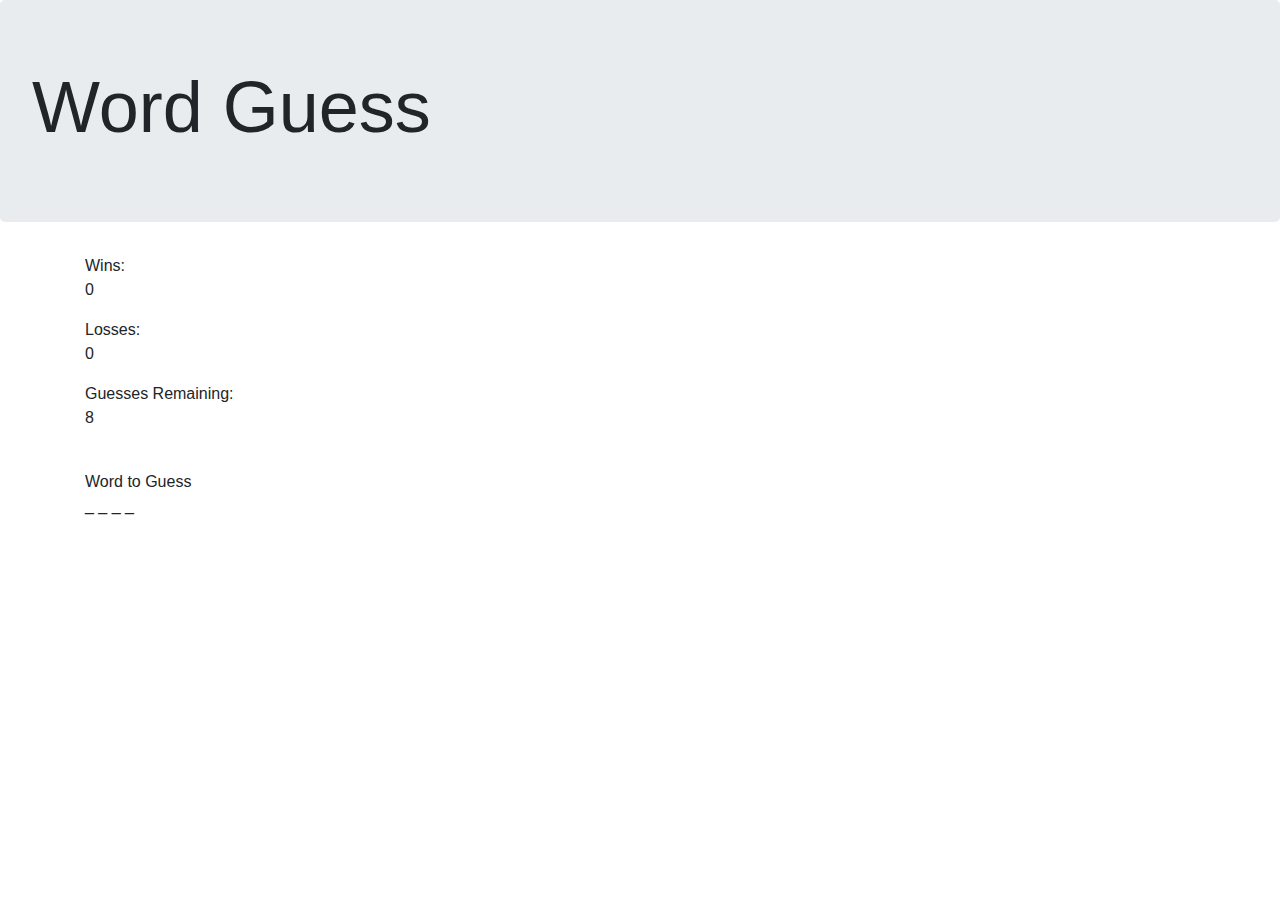
<file: WordGuess/index.html>
<!doctype html>
<html lang="en">
  <head>
    <title>Title</title>
    <!-- Required meta tags -->
    <meta charset="utf-8">
    <meta name="viewport" content="width=device-width, initial-scale=1, shrink-to-fit=no">
    <!-- Bootstrap CSS -->
    <link rel="stylesheet" href="https://stackpath.bootstrapcdn.com/bootstrap/4.3.1/css/bootstrap.min.css" integrity="sha384-ggOyR0iXCbMQv3Xipma34MD+dH/1fQ784/j6cY/iJTQUOhcWr7x9JvoRxT2MZw1T" crossorigin="anonymous">
  </head>
  <body>
      <div class="jumbotron">
          <h1 class="display-3">Word Guess</h1>
      </div>
      <div class="container">
        <div>Wins: 
            <p class="wins"></p>
        </div>
        <div>Losses:
            <p class="losses"></p> 
        </div>
        <div>Guesses Remaining:
            <p class="guesses-remaining"></p> 
        </div>
        <br>
        <div>Word to Guess
            <p class="display-word"></p>
        </div>
      </div>
      <script src="script.js"></script>
  </body>
</html>
</file>
